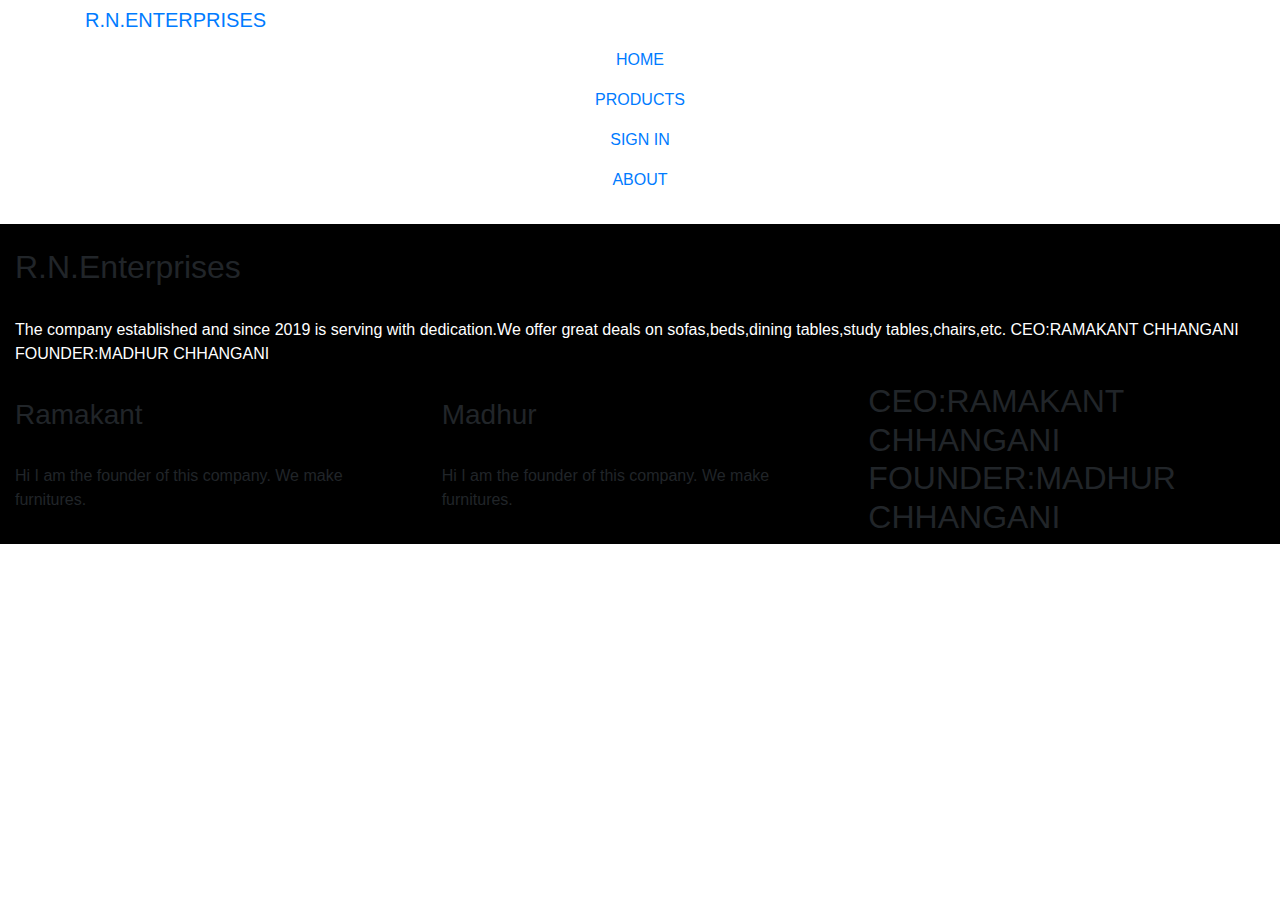
<file: about.html>
<!doctype html>
<html lang="en">
  <head>
  	<script>alert("Hello Parag Bhaiya!")</script>
    <meta charset="utf-8">
    <meta name="viewport" content="width=device-width, initial-scale=1, shrink-to-fit=no">
    <link rel="stylesheet" href="https://stackpath.bootstrapcdn.com/bootstrap/4.3.1/css/bootstrap.min.css" integrity="sha384-ggOyR0iXCbMQv3Xipma34MD+dH/1fQ784/j6cY/iJTQUOhcWr7x9JvoRxT2MZw1T" crossorigin="anonymous">

    <title>R.N.Enterprises</title>
  </head>
  <body style="background-image: url('C:\Users\RM\Desktop\website\bg.jpg'); background-position: center; background-size: cover;height: 100%;background-repeat: no-repeat;">
		<div class = "container-fluid">
			<ul class="nav nav-fill">
				<div class="container">
				<a href="index.html" class="navbar-brand ">R.N.ENTERPRISES</a>
				<li class="nav-item">
					<a class = "nav-link" href = "index.html">HOME</a>
				</li>
				<li class="nav-item">
					<a class = "nav-link" href = "products.html">PRODUCTS</a>
				</li>
				<li class="nav-item">
					<a class = "nav-link" href = "signin.html">SIGN IN</a>
				</li>
				<li class="nav-item">
					<a class = "nav-link" href = "about.html">ABOUT</a>
				</li>
			</ul>
		</div>
		
		<br>
		
		
		<div class = "container-fluid" style = "background-color : #000">
			
			<br>
			<div class = "row nav-fill">
				<div class = "col align-self-center">
					<h2> R.N.Enterprises </h2>
					<br>
					<p style="color: #fff">
						The company established and since 2019 is serving with dedication.We offer great deals on sofas,beds,dining tables,study tables,chairs,etc.

						CEO:RAMAKANT CHHANGANI
						FOUNDER:MADHUR CHHANGANI
					</p>
				</div>
				
			</div>
			
			<div class = "row">
				<div class = "col align-self-center">
					<h3> Ramakant </h3>
					<br>
					<p>
						Hi I am the founder of this company. We make furnitures.
					</p>
				</div>
				
				<div class = "col align-self-center">
					<h3> Madhur </h3>
					<br>
					<p>
						Hi I am the founder of this company. We make furnitures.
					</p>
				</div>
				
				
				<div class=" col align-self-center">
					<h2> CEO:RAMAKANT CHHANGANI
						FOUNDER:MADHUR CHHANGANI</h2>
				</div>
			</div>
		</div>
  </body>
</html>
</file>
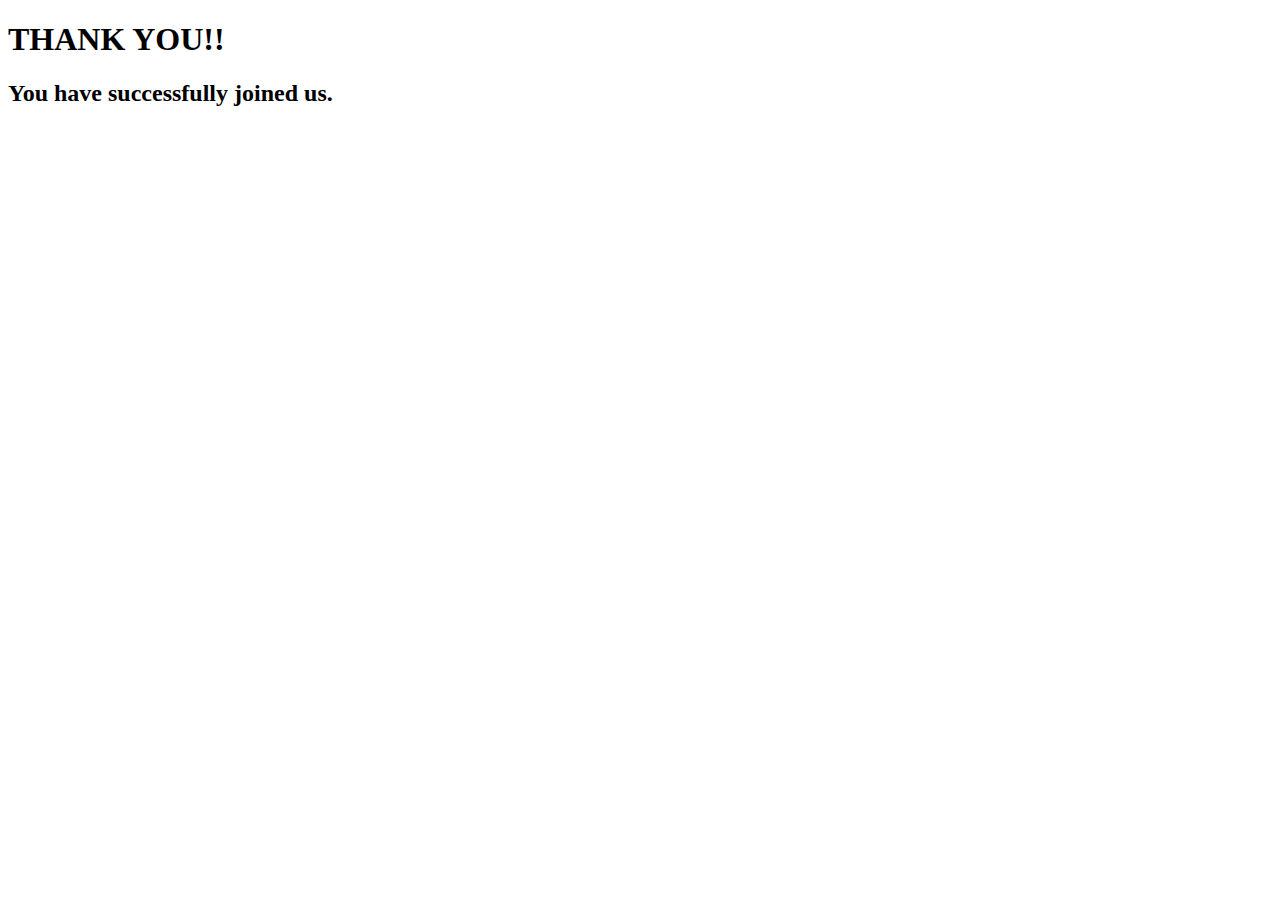
<file: index2.html>
<!DOCTYPE html>
<html>
<head>
	<title>Confirmation</title>
</head>
<body>
<h1 style="align-content: center;">THANK YOU!!</h1>
<h2 style="align-content: center;">You have successfully joined us.</h2>
</body>
</html>
</file>
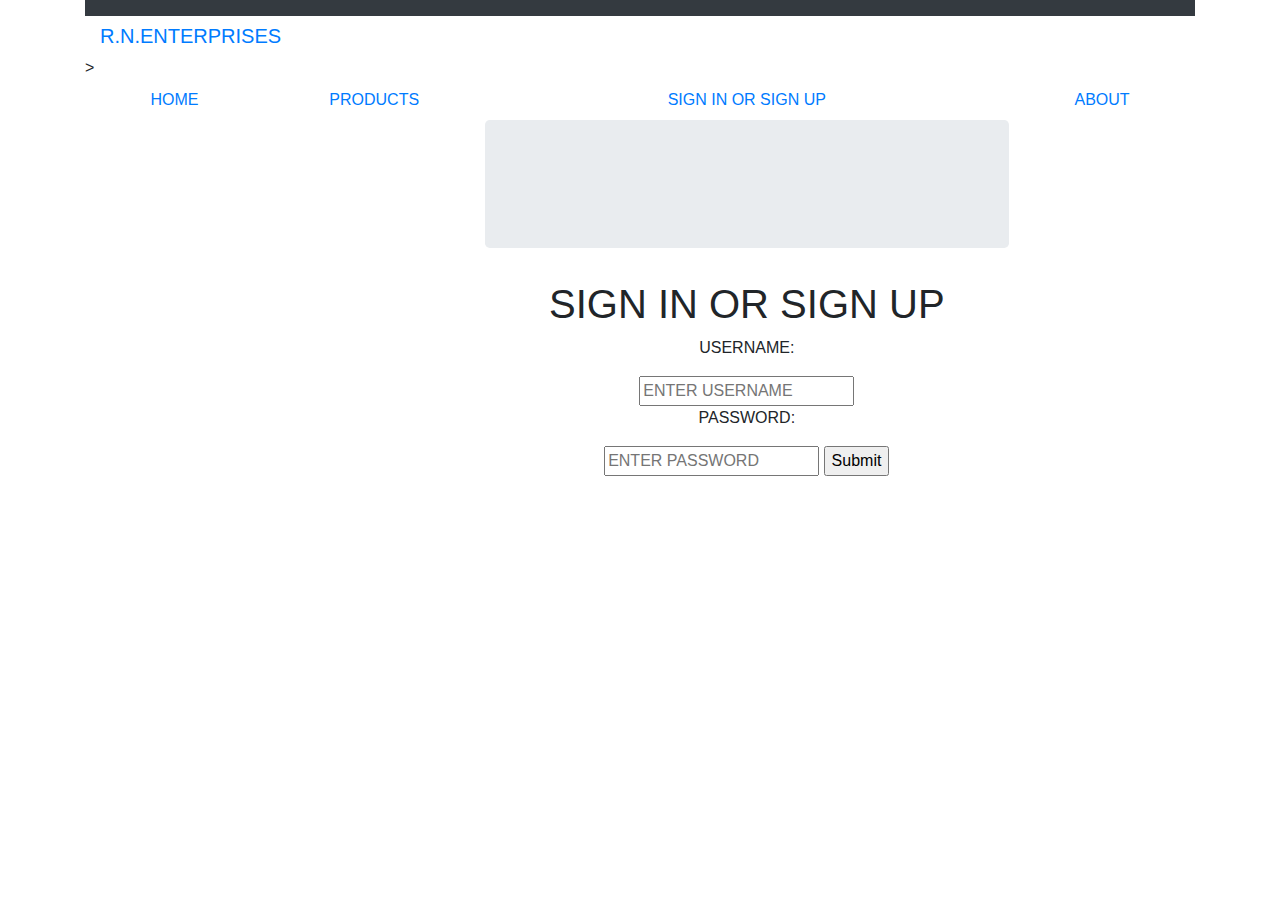
<file: signin.html>
<!doctype html>
<html lang="en">
  <head>
    <meta charset="utf-8">
    <meta name="viewport" content="width=device-width, initial-scale=1, shrink-to-fit=no">
    <link rel="stylesheet" href="https://stackpath.bootstrapcdn.com/bootstrap/4.3.1/css/bootstrap.min.css" integrity="sha384-ggOyR0iXCbMQv3Xipma34MD+dH/1fQ784/j6cY/iJTQUOhcWr7x9JvoRxT2MZw1T" crossorigin="anonymous">
    <style type="text/css">
    	.img-jumbo{
    		background-image:url();
    	}
    </style>

    <title>R.N.Enterprises</title>
  

  </head>
  <body>

		<div class = "container">
			<nav class="navbar navbar-expand-md bg-dark"></nav>
			<div class="container">
				<a href="index.html" class="navbar-brand ">R.N.ENTERPRISES</a>
			</div>>
			<ul class="nav nav-fill">
				<li class="nav-item">
					<a class = "nav-link" href = "index.html">HOME</a>

				</li>
				<li class="nav-item">
					<a class = "nav-link" href = "products.html">PRODUCTS</a>
				</li>
				<li class="nav-item">
					<a class = "nav-link" href = "signin.html">SIGN IN OR SIGN UP</a>
					<div class="jumbotron img-jumbo"></div>
					<div class="col">
						<h1>SIGN IN OR SIGN UP</h1>
						<form><p>USERNAME:</p>
							<input type="text" name=""placeholder="ENTER USERNAME">
							<p> PASSWORD:</p>
							<input type="PASSWORD" name=""placeholder="ENTER PASSWORD">
							<input type="submit" name="SUBMIT FORM">

						</form>
						
					</div>
				</li>
				<li class="nav-item">
					<a class = "nav-link" href = "about.html">ABOUT</a>
					<div>
						
					</div>

				</li>
			</ul>
		</div>
		
  </body>
</html>
</file>
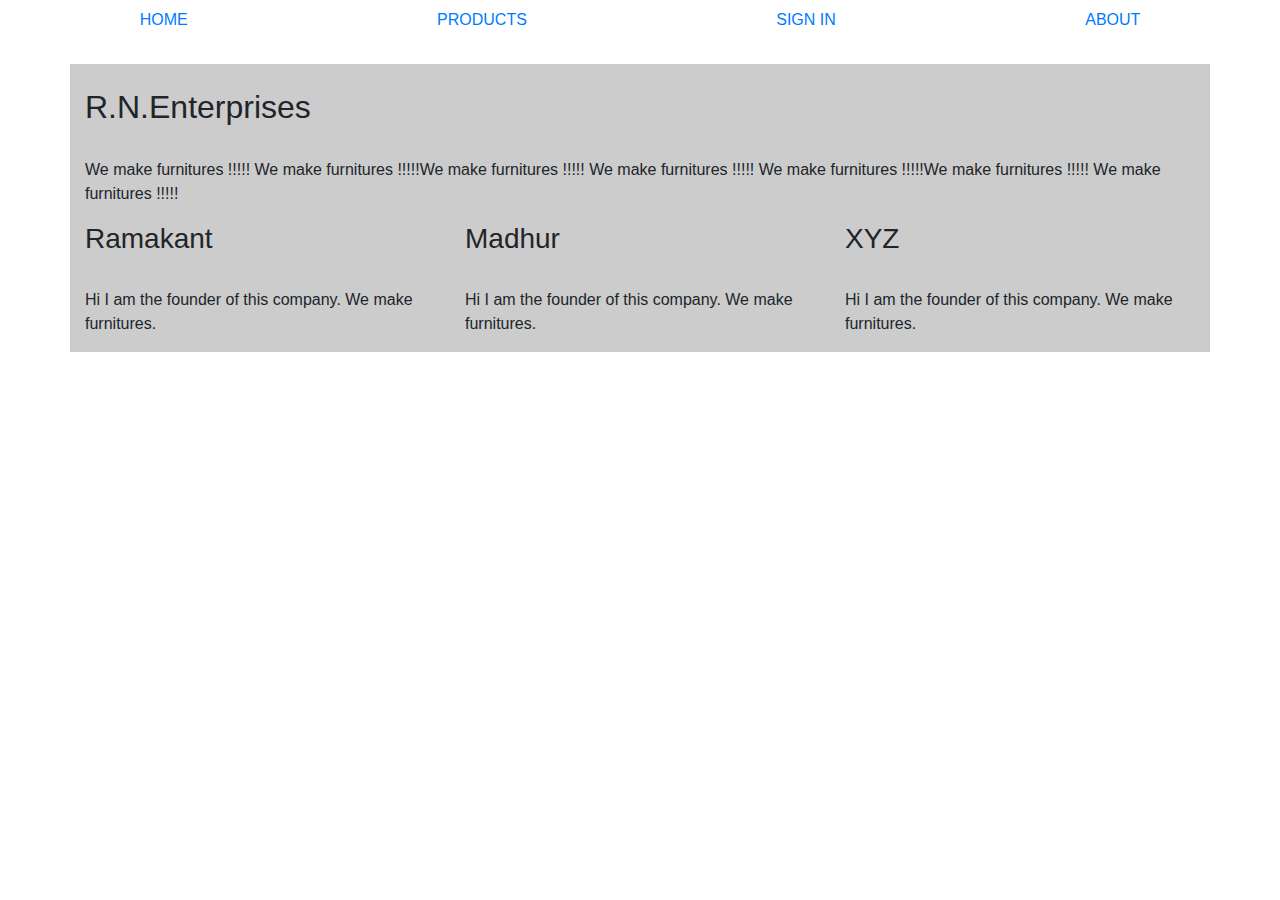
<file: ramakant-master/website/about.html>
<!doctype html>
<html lang="en">
  <head>
    <meta charset="utf-8">
    <meta name="viewport" content="width=device-width, initial-scale=1, shrink-to-fit=no">
    <link rel="stylesheet" href="https://stackpath.bootstrapcdn.com/bootstrap/4.3.1/css/bootstrap.min.css" integrity="sha384-ggOyR0iXCbMQv3Xipma34MD+dH/1fQ784/j6cY/iJTQUOhcWr7x9JvoRxT2MZw1T" crossorigin="anonymous">

    <title>R.N.Enterprises</title>
  </head>
  <body>
		<div class = "container-fluid">
			<ul class="nav nav-fill">
				<li class="nav-item">
					<a class = "nav-link" href = "index.html">HOME</a>
				</li>
				<li class="nav-item">
					<a class = "nav-link" href = "products.html">PRODUCTS</a>
				</li>
				<li class="nav-item">
					<a class = "nav-link" href = "signin.html">SIGN IN</a>
				</li>
				<li class="nav-item">
					<a class = "nav-link" href = "about.html">ABOUT</a>
				</li>
			</ul>
		</div>
		
		<br>
		
		
		<div class = "container" style = "background-color : #cccccc">
			
			<br>
			<div class = "row">
				<div class = "col align-self-center">
					<h2> R.N.Enterprises </h2>
					<br>
					<p>
						We make furnitures !!!!!
						We make furnitures !!!!!We make furnitures !!!!!
						We make furnitures !!!!!
						We make furnitures !!!!!We make furnitures !!!!!
						We make furnitures !!!!!
					</p>
				</div>
				
			</div>
			
			<div class = "row">
				<div class = "col align-self-center">
					<h3> Ramakant </h3>
					<br>
					<p>
						Hi I am the founder of this company. We make furnitures.
					</p>
				</div>
				
				<div class = "col align-self-center">
					<h3> Madhur </h3>
					<br>
					<p>
						Hi I am the founder of this company. We make furnitures.
					</p>
				</div>
				
				<div class = "col align-self-center">
					<h3> XYZ </h3>
					<br>
					<p>
						Hi I am the founder of this company. We make furnitures.
					</p>
				</div>
				
			</div>
		</div>
  </body>
</html>
</file>
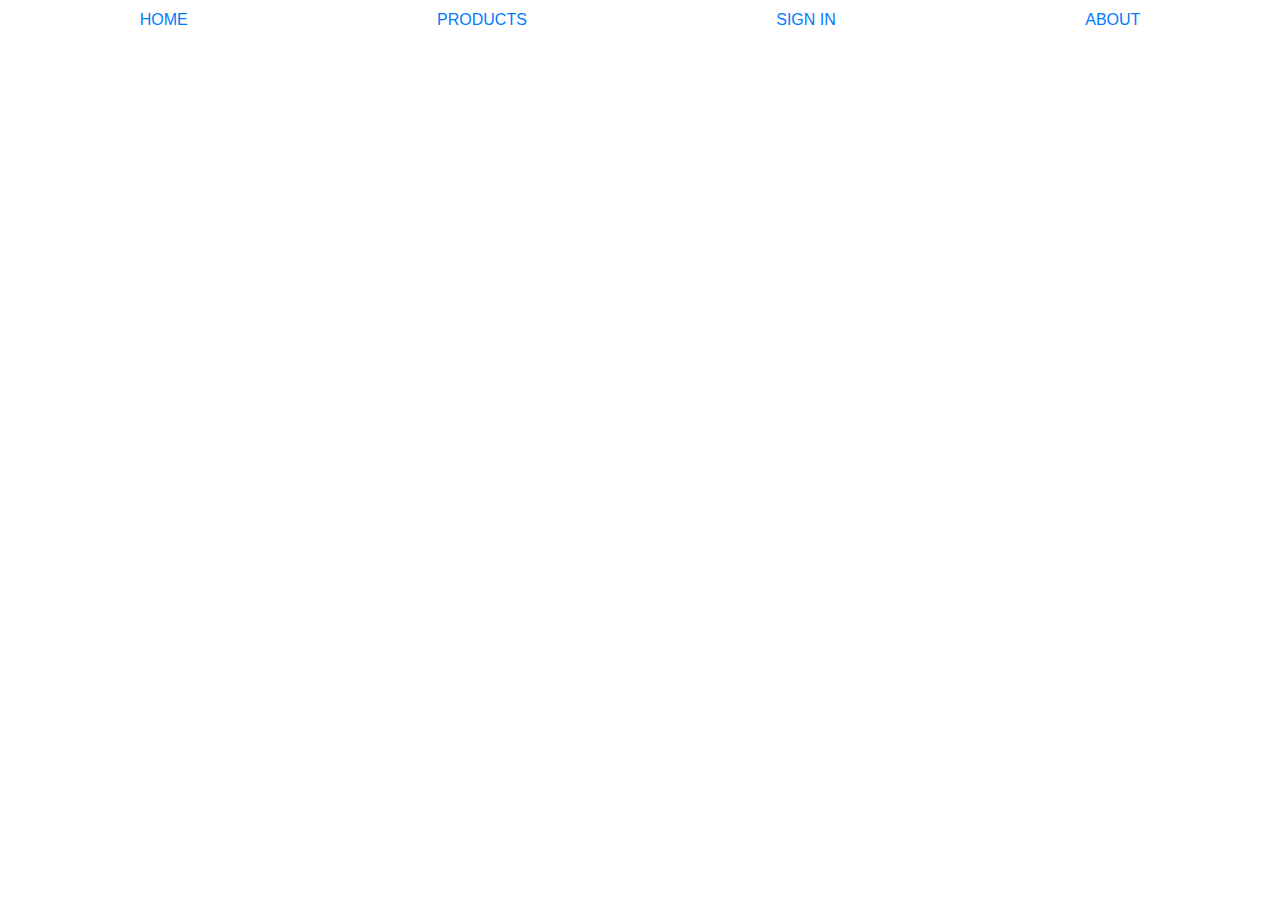
<file: ramakant-master/website/products.html>
<!doctype html>
<html lang="en">
  <head>
    <meta charset="utf-8">
    <meta name="viewport" content="width=device-width, initial-scale=1, shrink-to-fit=no">
    <link rel="stylesheet" href="https://stackpath.bootstrapcdn.com/bootstrap/4.3.1/css/bootstrap.min.css" integrity="sha384-ggOyR0iXCbMQv3Xipma34MD+dH/1fQ784/j6cY/iJTQUOhcWr7x9JvoRxT2MZw1T" crossorigin="anonymous">

    <title>R.N.Enterprises</title>
  </head>
  <body>
		<div class = "container-fluid">
			<ul class="nav nav-fill">
				<li class="nav-item">
					<a class = "nav-link" href = "index.html">HOME</a>
				</li>
				<li class="nav-item">
					<a class = "nav-link" href = "products.html">PRODUCTS</a>
				</li>
				<li class="nav-item">
					<a class = "nav-link" href = "signin.html">SIGN IN</a>
				</li>
				<li class="nav-item">
					<a class = "nav-link" href = "about.html">ABOUT</a>
				</li>
			</ul>
		</div>
  </body>
</html>
</file>
